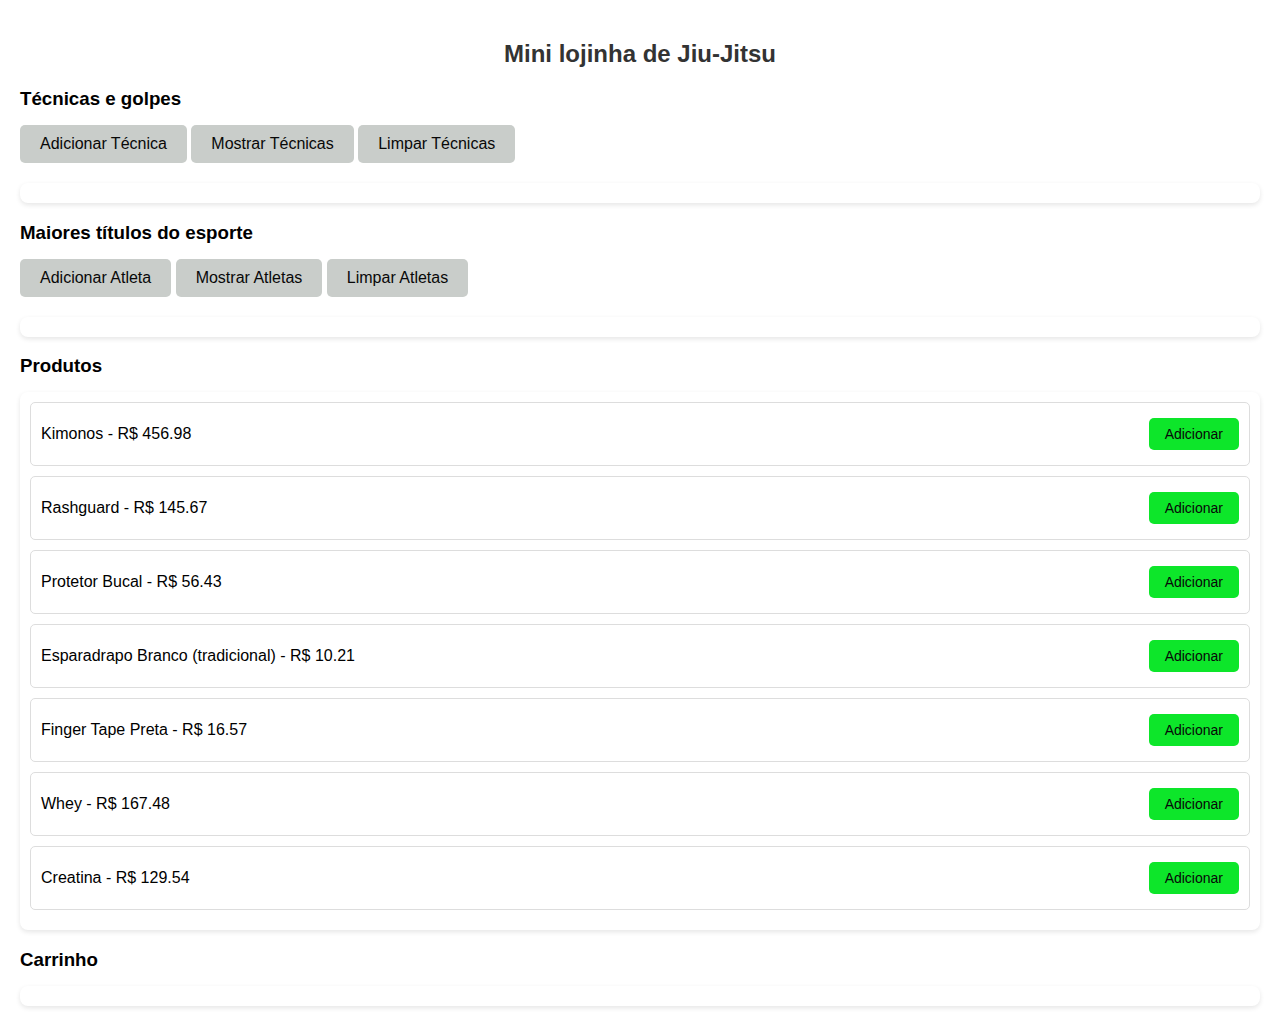
<file: index.html>
<!DOCTYPE html>
<html lang="pt-BR">

<head>
    <meta charset="UTF-8">
    <meta name="viewport" content="width=device-width, initial-scale=1.0">
    <title>Amantes de Jiu-Jitsu</title>
    <link rel="stylesheet" href="estilo.css">
</head>

<body>

    <h2>Mini lojinha de Jiu-Jitsu</h2>
    <h3>Técnicas e golpes</h3>
    <button onclick="adicionarTecnica()">Adicionar Técnica</button>
    <button onclick="mostrarTecnicas()">Mostrar Técnicas</button>
    <button onclick="limparTecnicas()">Limpar Técnicas</button>
    <div id="tecnicasExibidas"></div>

    <h3>Maiores títulos do esporte</h3>
    <button onclick="adicionarAtleta()">Adicionar Atleta</button>
    <button onclick="mostrarAtletas()">Mostrar Atletas</button>
    <button onclick="limparAtletas()">Limpar Atletas</button>
    <div id="atletasExibidos"></div>

    <h3>Produtos</h3>
    <div id="produtos"></div>

    <h3>Carrinho</h3>
    <div id="carrinho"></div>

    <script>
        let tecnicas = [];
        let atletas = [];
        let carrinho = [];

        let produtos = [
            { nome: "Kimonos", preco: 456.98 },
            { nome: "Rashguard", preco: 145.67 },
            { nome: "Protetor Bucal", preco: 56.43 },
            { nome: "Esparadrapo Branco (tradicional)", preco: 10.21 },
            { nome: "Finger Tape Preta", preco: 16.57 },
            { nome: "Whey", preco: 167.48 },
            { nome: "Creatina", preco: 129.54 },
        ];

        // Função para adicionar uma técnica
        function adicionarTecnica() {
            let tecnica = prompt("Digite o nome da técnica:");
            if (tecnica) tecnicas.push(tecnica);
        }

        // Função para mostrar as técnicas na página
        function mostrarTecnicas() {
            const tecnicasDiv = document.getElementById("tecnicasExibidas");
            if (tecnicas.length > 0) {
                tecnicasDiv.innerHTML = "<strong>Técnicas:</strong><br>" + tecnicas.join(", ");
            } else {
                tecnicasDiv.innerHTML = "Nenhuma técnica cadastrada.";
            }
        }

        // Função para limpar as técnicas
        function limparTecnicas() {
            tecnicas = [];
            document.getElementById("tecnicasExibidas").innerHTML = "Técnicas limpas.";
        }

        // Função para adicionar um atleta
        function adicionarAtleta() {
            let atleta = prompt("Digite o nome do atleta:");
            if (atleta) atletas.push(atleta);
        }

        // Função para mostrar os atletas na página
        function mostrarAtletas() {
            const atletasDiv = document.getElementById("atletasExibidos");
            if (atletas.length > 0) {
                atletasDiv.innerHTML = "<strong>Atletas:</strong><br>" + atletas.join(", ");
            } else {
                atletasDiv.innerHTML = "Nenhum atleta cadastrado.";
            }
        }

        // Função para limpar os atletas
        function limparAtletas() {
            atletas = [];
            document.getElementById("atletasExibidos").innerHTML = "Atletas limpos.";
        }

        // Exibe os produtos na página
        produtos.forEach((produto, index) => {
            document.getElementById("produtos").innerHTML += `
                <div>
                    ${produto.nome} - R$ ${produto.preco}
                    <button onclick="adicionarProduto(${index})">Adicionar</button>
                </div>
            `;
        });

        // Adicionar produto ao carrinho
        function adicionarProduto(index) {
            carrinho.push(produtos[index]);
            alert(`Produto ${produtos[index].nome} adicionado ao carrinho.`);
            mostrarCarrinho();
        }

        // Mostrar carrinho e valor total
        function mostrarCarrinho() {
            const carrinhoDiv = document.getElementById("carrinho");
            if (carrinho.length > 0) {
                let total = carrinho.reduce((acc, produto) => acc + produto.preco, 0);
                carrinhoDiv.innerHTML = `<strong>Carrinho:</strong><br>` + carrinho.map(item => `${item.nome} - R$ ${item.preco}`).join("<br>");
                carrinhoDiv.innerHTML += `<br><strong>Total: R$ ${total.toFixed(2)}</strong>`;
            } else {
                carrinhoDiv.innerHTML = "Carrinho vazio.";
            }
        }
    </script>

</body>

</html>
</file>
<file: estilo.css>
body {
    font-family: Arial, sans-serif;
    background-color: #ffffff;
    margin: 0;
    padding: 20px;
}

h2 {
    text-align: center;
    color: #333;
}

h3 {
    color: #000000;
    margin-bottom: 10px;
}

/* Botões para interagir */
button {
    background-color: #c9cdca;
    color: rgb(8, 8, 8);
    border: none;
    padding: 10px 20px;
    margin: 5px 0;
    cursor: pointer;
    border-radius: 5px;
    font-size: 16px;
    transition: background-color 0.3s;
}

/* Cor do botão muda quando o usuário passa o mouse */
button:hover {
    background-color: #c9cdca;
}

#tecnicasExibidas,
#atletasExibidos,
#produtos,
#carrinho {
    padding: 10px;
    background-color: white;
    border-radius: 8px;
    box-shadow: 0 2px 5px rgba(0, 0, 0, 0.1);
    margin-top: 15px;
}

#produtos div {
    background-color: #fff;
    padding: 10px;
    margin-bottom: 10px;
    border-radius: 5px;
    border: 1px solid #ddd;
    display: flex;
    justify-content: space-between;
    align-items: center;
}

#produtos div span {
    font-weight: bold;
    color: #333;
}

/* Botões de adicionar produtos ao carrinho */
#produtos button {
    background-color: #0de62a;
    padding: 8px 16px;
    border-radius: 5px;
    font-size: 14px;
    border: none;
    cursor: pointer;
}

/* Cor do botão muda quando o usuário passa o mouse */
#produtos button:hover {
    background-color: #0de62a;
    ;
}
</file>
